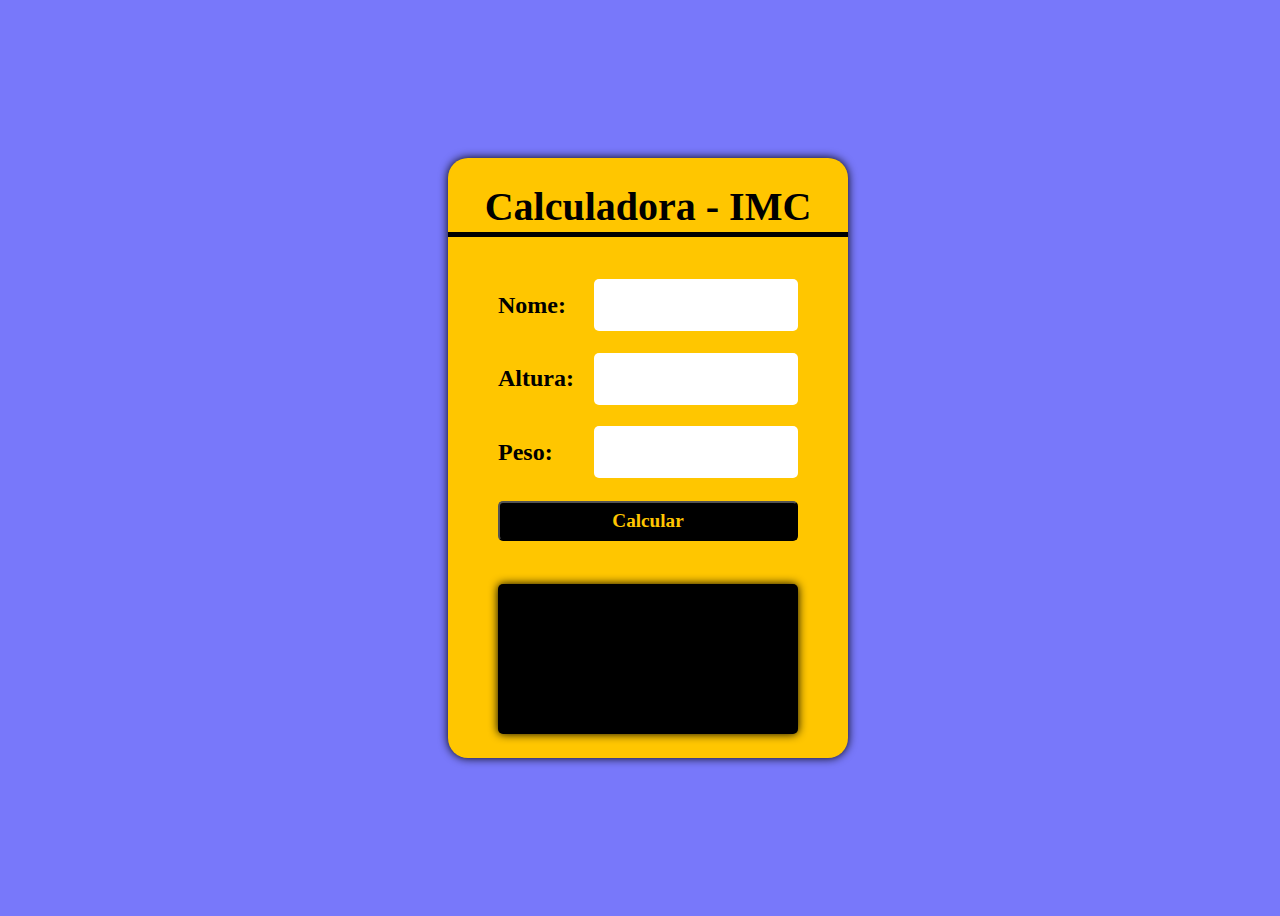
<file: IMC/index.html>
<!DOCTYPE html>
<html lang="pt-BR">
<head>
    <meta charset="UTF-8">
    <meta http-equiv="X-UA-Compatible" content="IE=edge">
    <meta name="viewport" content="width=device-width, initial-scale=1.0">
    <link rel="stylesheet" href="style.css">
    <title>IMC</title>
</head>
<body>
    <main>
        <div class="container">
          <div class="title"> Calculadora - IMC </div>
          <div class="input">
              <label>Nome:</label>
              <input type="text" id='nome'>
          </div>
          <div class="input">
              <label>Altura:</label>
              <input type="number" id='altura'>
          </div>
          <div class="input">
              <label>Peso:</label>
              <input type="number" id='peso'>
          </div>
          <button id='calcular' onclick="calcular()">Calcular</button>
  
          <div class="result" id='resultado'></div>
        </div>
      </main>
    <script src="script.js"></script>
</body>
</html>
</file>
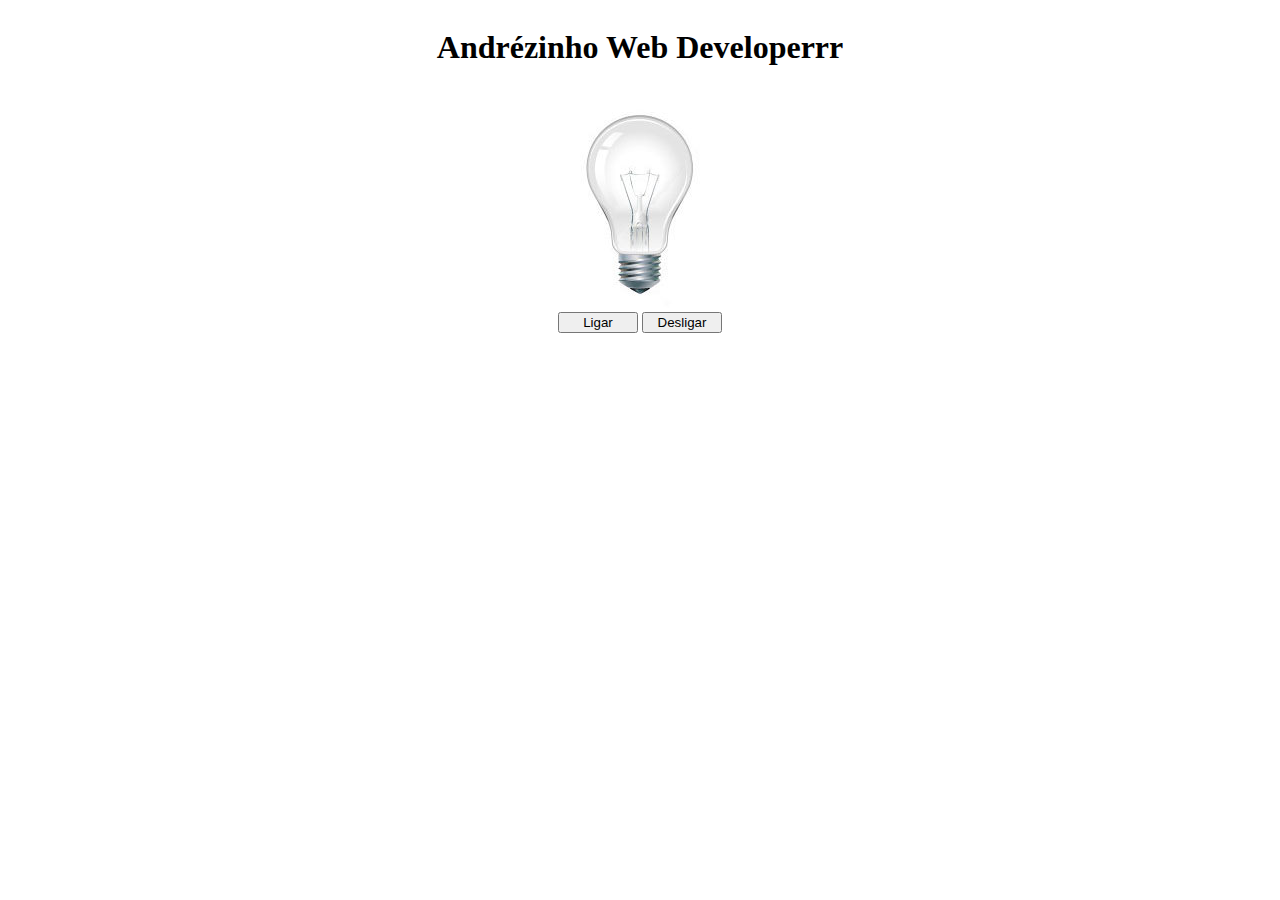
<file: lampada/index.html>
<!DOCTYPE html>
<html lang="pt-BR">
<head>
    <meta charset="UTF-8">
    <meta http-equiv="X-UA-Compatible" content="IE=edge">
    <meta name="viewport" content="width=device-width, initial-scale=1.0">
    <link rel="stylesheet" href="style.css">
    <title>Lâmpada</title>
</head>
<body>
    <header>
        <h1>Andrézinho Web Developerrr</h1>
    </header>
    <main>
        <div>
                <img src="img/desligada.jpg" alt="Lâmpada desligada" id="lamp">
        </div>
        <div>
            <button id="turnOn">Ligar</button>
            <button id="turnOff">Desligar</button>
        </div>
    </main>
    <script src="script.js"></script>
</body>
</html>
</file>
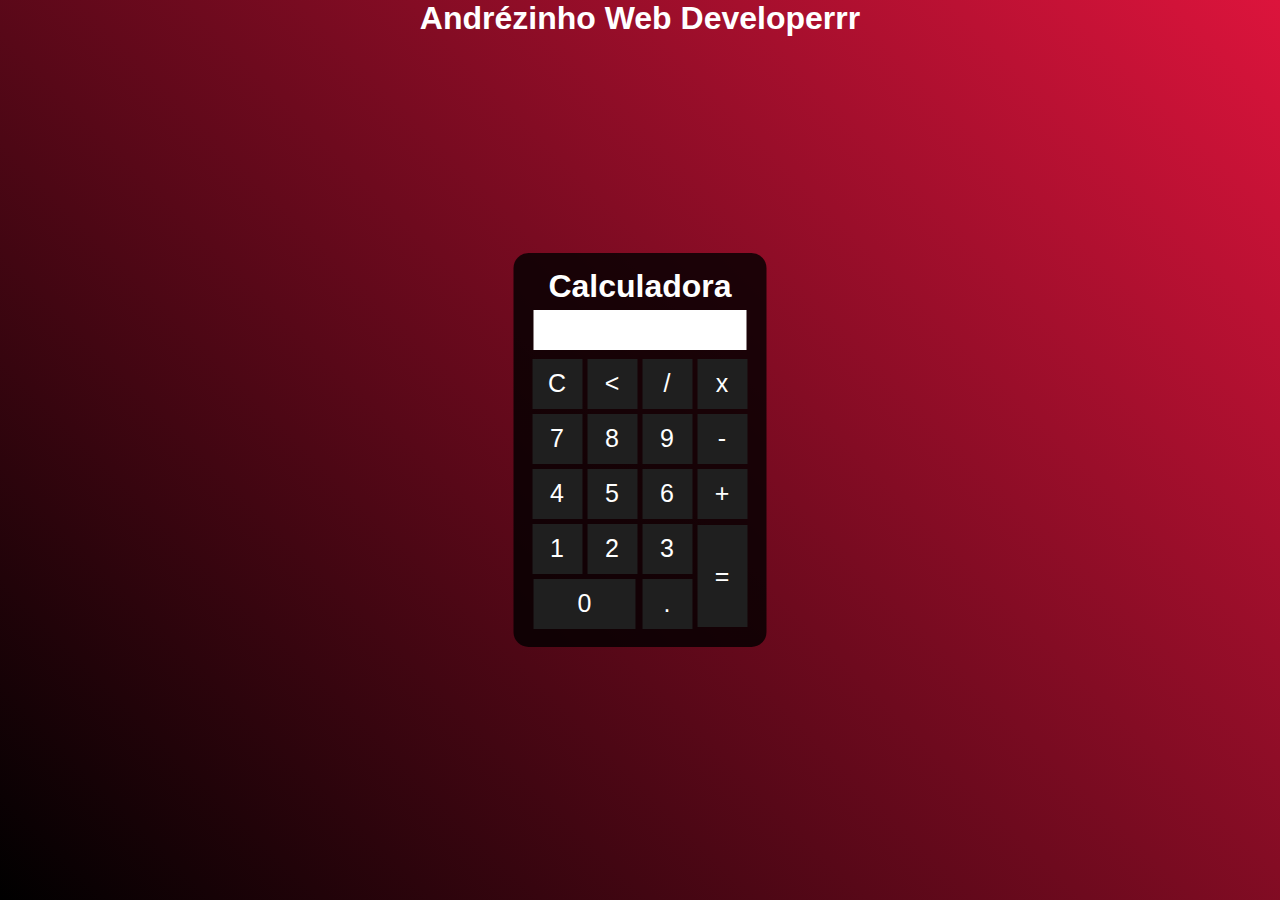
<file: calculadora/calculadora.html>
<!DOCTYPE html>
<html lang="en">
<head>
    <meta charset="UTF-8">
    <meta http-equiv="X-UA-Compatible" content="IE=edge">
    <meta name="viewport" content="width=device-width, initial-scale=1.0">
    <link rel="stylesheet" href="style.css">
    <title>Calculadora</title>
</head>
<body>
    <div class="fundo">
            <h1>Andrézinho Web Developerrr</h1>
        <div class="calculadora">
                <h1>Calculadora</h1>
                <p id="resultado"></p>
            <table>
                <tr>
                    <td><button class="botao" onclick="clean()">C</button></td>
                    <td><button class="botao" onclick="back()"><</button></td>
                    <td><button class="botao" onclick="insert('/')">/</button></td>
                    <td><button class="botao" onclick="insert('*')">x</button></td>
                </tr>
                <tr>
                    <td><button class="botao" onclick="insert('7')">7</button></td>
                    <td><button class="botao" onclick="insert('8')">8</button></td>
                    <td><button class="botao" onclick="insert('9')">9</button></td>
                    <td><button class="botao" onclick="insert('-')">-</button></td>
                </tr>
                <tr>
                    <td><button class="botao" onclick="insert('4')">4</button></td>
                    <td><button class="botao" onclick="insert('5')">5</button></td>
                    <td><button class="botao" onclick="insert('6')">6</button></td>
                    <td><button class="botao" onclick="insert('+')">+</button></td>
                </tr>
                <tr>
                    <td><button class="botao" onclick="insert('1')">1</button></td>
                    <td><button class="botao" onclick="insert('2')">2</button></td>
                    <td><button class="botao" onclick="insert('3')">3</button></td>
                    <td rowspan="2"><button class="botao" style="height:102px;" onclick="calcular()">=</button></td>
                </tr>
                <tr>
                    <td colspan="2"><button class="botao" style="width: 102px;" onclick="insert('0')">0</button></td>
                    <td><button class="botao" onclick="insert('.')">.</button></td>
                </tr>
            </table>
        </div>
    </div>
    <script src="script.js"></script>
</body>
</html>
</file>
<file: IMC/style.css>
main{
    display: flex;
    width: 100vw;
    height: 100vh;
    justify-content: center;
    align-items: center;
  }
  
  body{
      background-color: rgb(120, 120, 250);
  }

  .container{
    display: flex;
    flex-direction: column;
    background: rgb(255,198,0);
    width: 400px;
    height: 600px;
    align-items: center;
    justify-content: space-evenly;
    border-radius: 20px;
    box-shadow: 0 0 10px black;
  }
  
  .title{
    display: flex;
    justify-content: center;
    align-items: center;
    width: 100%;
    height: 50px;
    font: bold 2.5rem serif;
    border-bottom: solid 5px black;
    margin-bottom: 20px;
  }
  
  .input {
    display: flex;
    width: 300px;
    height: 50px;
    justify-content: space-between;
    align-items: center;
  }
  
  .input input {
    width: 200px;
    height: 50px;
    border-radius: 5px;
    border:none;
    outline: 0;
    font: bold 1.5rem serif;
    text-align: center;
  }
  
  .input label {
    font: bold 1.5rem serif;
  }
  
  button{
    width: 300px;
    height: 40px;
    font: bold 1.2rem serif;
    background: #000;
    color: rgb(255,198,0);
    outline: none;
    border-radius: 5px;
    cursor: pointer;
  }
  
  .result{
    display: flex;
    margin-top: 20px;
    align-items: center;
    width: 300px;
    height: 150px;
    border-radius: 5px;
    font: italic 1.5rem serif;
    box-shadow: 0px 0px 10px black;
    background: #000;
    color: rgb(255,198,0);
    padding: 20px;
    box-sizing: border-box;
    user-select: none;
  }
</file>
<file: lampada/style.css>
header, main{
    display: flex;
    flex-direction: column;
    align-items: center;
}

button{
    width: 80px;
}
</file>
<file: calculadora/style.css>
*{
    margin: 0;
    padding: 0;
}

.fundo{
    background-image: linear-gradient(45deg, black,crimson);
    height: 100vh;
    color: white;
    font-family: Arial, Helvetica, sans-serif;
    text-align: center;
}

.calculadora{
    position: absolute;
    background-color: rgba(0, 0, 0, 0.800);
    top: 50%;
    left: 50%;
    transform: translate(-50%,-50%);
    border-radius: 15px;
    padding: 15px;
}

.botao{
    width: 50px;
    height: 50px;
    font-size: 25px;
    cursor: pointer;
    background-color: rgb(31,31,31);
    border: none;
    color: white;
    margin: 1.5px;
}

.botao:hover{
    background-color: black;
}

#resultado{
    width: 203px;
    background-color: white;
    height: 30px;
    margin: 5px;
    font-size: 25px;
    color: black;
    text-align: right;
    padding: 5px;
}
</file>
